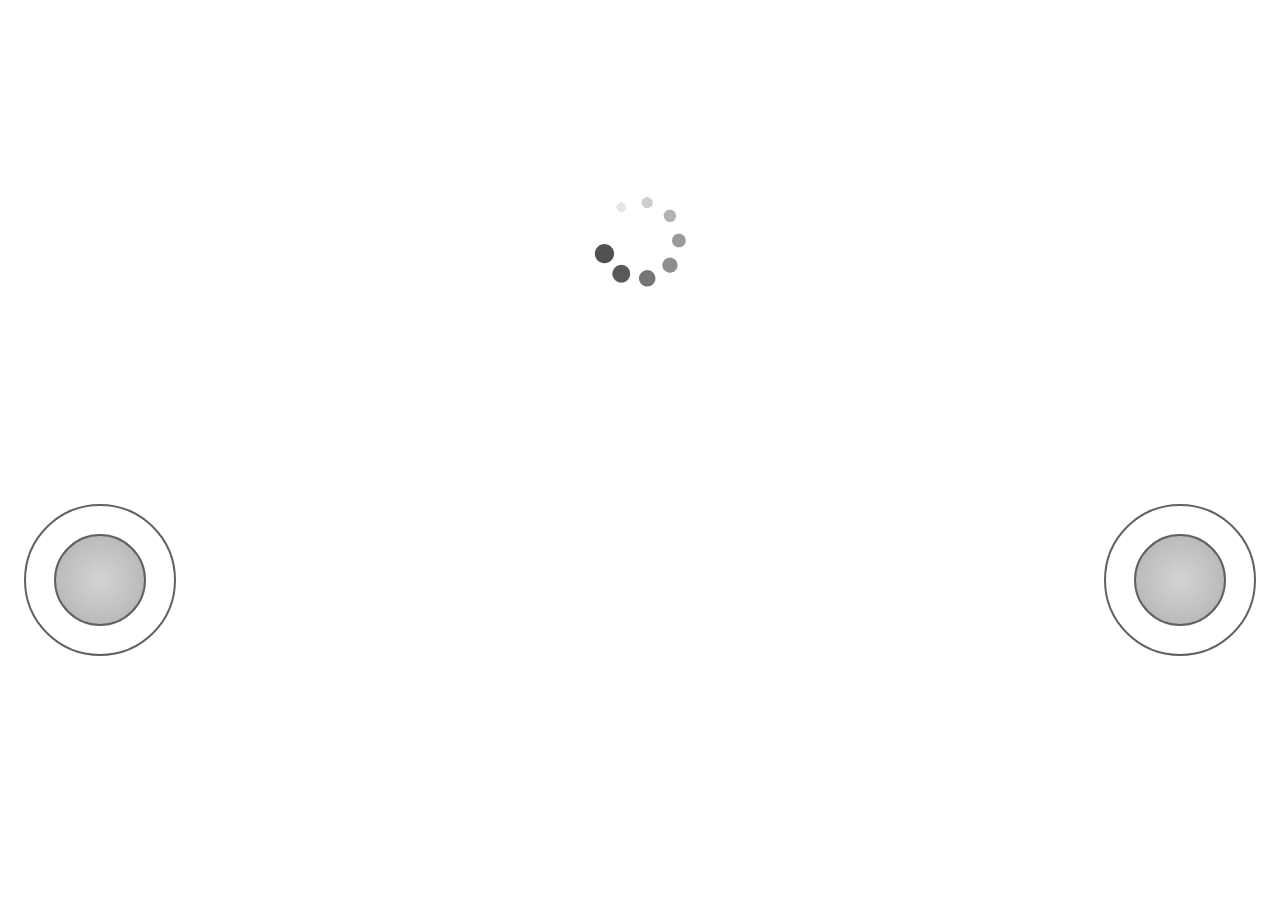
<file: data/joy.html>
<!DOCTYPE HTML>
<html>

<head>
	<title>Joy</title>
	<meta charset="utf-8">

	<script src="joyleft.js"></script>
	<script src="joyright.js"></script>
	<link rel="stylesheet" href="style/materialize.min.css">
	<link rel="stylesheet" href="style/style.css">
</head>

<body>
	<!-- Example of FIXED or ABSOLUTE position -->

	<!-- Example of two JoyStick integrated in the page structure -->
	<div>
		<div class="holds-the-iframe"><iframe id="carVideo" title="Car video" width="100%" src="http://192.168.4.2:81/stream"></iframe></div>
	</div>
	<div class="row">
		<div class="col s6">
			<div class="columnLateral">
				<div id="joy1Div"></div>
			</div>
		</div>
		<div class="col s6">
			<div class="columnLateral1">
				<div id="joy2Div"></div>
			</div>
		</div>
	</div>
	<script type="text/javascript">

		// Create JoyStick object into the DIV 'joy1Div'
		const ws = new WebSocket('ws://192.168.4.1:1337');

		var Joy1 = new JoyLeft('joy1Div', { internalFillColor: "#d1d1d1", internalStrokeColor: "#636060", externalStrokeColor: "#636060" });
		var Joy2 = new JoyRight('joy2Div', { internalFillColor: "#d1d1d1", internalStrokeColor: "#636060", externalStrokeColor: "#636060" });
		var joy1IinputPosX = document.getElementById("joy1PosizioneX");
		var joy1InputPosY = document.getElementById("joy1PosizioneY");
		var joy1Direzione = document.getElementById("joy1Direzione");
		var joy1X = document.getElementById("joy1X");
		var joy1Y = document.getElementById("joy1Y");

		ws.onopen = function (event) {
			console.log("Connexion établie.");

			// Lorsque la connexion se termine.
			this.onclose = function (event) {
				console.log("Connexion terminé.");
			};

			// Lorsque le serveur envoi un message.
			this.onmessage = function (event) {
				console.log("Message:", event.data);
			};
			//setInterval(function(){ joy1X.value=Joy1.GetX()*2.55.toFixed(1); }, 200);
			//setInterval(function(){ joy1Y.value=Joy1.GetY()*2.55.toFixed(1); }, 200);

			var joy2IinputPosX = document.getElementById("joy2PosizioneX");
			var joy2InputPosY = document.getElementById("joy2PosizioneY");
			var joy2Direzione = document.getElementById("joy2Direzione");
			var joy2X = document.getElementById("joy2X");
			var joy2Y = document.getElementById("joy2Y");
			let t = this;
			setInterval(function () { t.send(JSON.stringify({ "direction": Joy2.GetX() * 2.55.toFixed(1), "motor": Joy1.GetY() * 2.55.toFixed(1) })); }, 100);
			setInterval(function () { console.log(JSON.stringify({ "direction": Joy2.GetX() * 2.55.toFixed(1), "motor": Joy1.GetY() * 2.55.toFixed(1) })); }, 100);
		};

	</script>
</body>

</html>
</file>
<file: data/style/style.css>
#joy1Div{
    width:200px;
    height:200px;
    position:absolute;
    left:0;
}
#joy2Div{
    width:200px;
    height:200px;
    position:absolute;
    right:0;
}
.holds-the-iframe{
    background:url(../../images/loader.gif) center center no-repeat;
}
#carVideo{
    /*min-height: 480px;*/
    min-width: 640px;
    min-height: 480px;
    /*height: 480px;
    width: 640px;*/
    margin: 0 auto;
    display:block;
    border-style: none;
}
</file>
